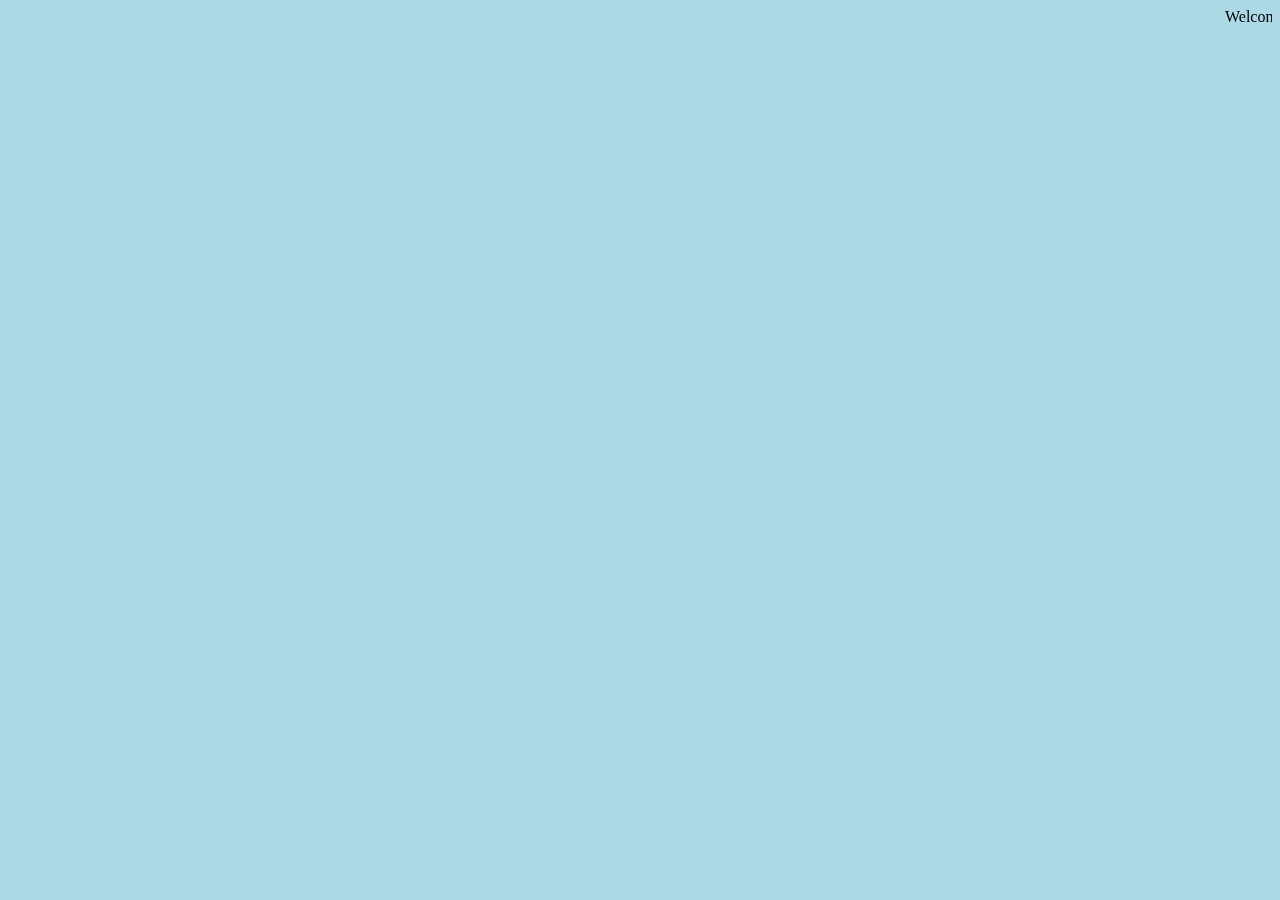
<file: index.html>
<!DOCTYPE html>
<html lang="en">
  <head>
    <meta charset="UTF-8" />
    <meta name="viewport" content="width=device-width, initial-scale=1.0" />
    <title>List,tables and forms</title>
    <link rel="stylesheet" href="style.css" />
    <!-- <link rel="stylesheet" href="style02.css" /> -->
  </head>
  <body>
    <!-- Chpater no: 17 (List,tables and forms) -->

    <!-- <ul>
      <li>Apple</li>
      <li>mango</li>
      <li>banana</li>
    </ul> -->

    <!-- <h1>First Edition Auctions</h1>
<table>
<tr>
 <th>Author</th>
 <th>Title</th>
 <th class="money">Reserve Price</th>
 <th class="money">Current Bid</th>
</tr>
<tr>
 <td>E.E. Cummings</td>
 <td>Tulips & Chimneys</td>
 <td class="money">$2,000.00</td>
 <td class="money">$2,642.50</td>
</tr>
<tr class="even">
 <td>Charles d'Orleans</td>
 <td>Poemes</td>
 <td class="money"></td>
 <td class="money">$5,866.00</td>
</tr>
<tr>
 <td>T.S. Eliot</td>
 <td>Poems 1909 - 1925</td>
 <td class="money">$1,250.00</td>
 <td class="money">$8,499.35</td>
</tr>
<tr class="even">
 <td>Sylvia Plath</td>
 <td>The Colossus</td>
 <td class="money"></td>
 <td class="money">$1031.72</td>
</tr>
</table -->

    <!-- <form action="">
      <fieldset>
        <legend>Personal Details</legend>
        <label for="">Email</label>
        <input class="email" type="email" />
        <br />
        <label for="">Password</label>
        <input class="pass" type="password" />
        <br />
        <button>Login</button>
      </fieldset>
    </form> -->

    <!-- <div class="A"></div>
    <div class="B"></div>
    <div class="A"></div>
    <div class="B"></div>

    <img
      width="100"
      src="https://creazilla-store.fra1.digitaloceanspaces.com/cliparts/64153/chess-knight-clipart-xl.png"
      alt=""
    />

    <p>Lorem ipsum dolor sit amet consectetur adipisicing elit. Deleniti esse sunt deserunt magnam iusto animi numquam veniam est enim maxime accusamus iste iure corporis ut odio provident cupiditate suscipit hic, sed voluptatibus! Repudiandae temporibus commodi necessitatibus eum, odio eos natus veritatis consectetur, iste, reiciendis aliquam laudantium dolorem atque rem culpa? Sequi ipsa, odit ea placeat quibusdam eaque sint voluptate, facilis cum, hic debitis esse tenetur dignissimos repudiandae cumque soluta at officia! Maxime unde fugiat nihil, doloremque dignissimos rerum magnam eum ex laborum voluptas? Aut maiores voluptate nesciunt eveniet ducimus hic placeat repudiandae, consequatur assumenda provident explicabo repellendus iusto. Exercitationem nostrum praesentium tempore omnis recusandae, dignissimos similique quaerat vero enim cum placeat repellat. Beatae reprehenderit delectus laudantium dolorem provident, possimus ratione quae culpa est sit tempore porro sapiente blanditiis minima? Soluta fuga, nihil alias accusantium atque, ut, nulla amet voluptatum itaque voluptatibus nisi. Provident omnis libero voluptas, officia itaque dolorum dolorem magnam labore unde! Repudiandae fugiat deleniti itaque quidem nisi quasi, deserunt vero! Aliquam, veniam quaerat! Eaque accusantium soluta ab iure voluptatibus qui porro maiores culpa voluptates nulla laboriosam assumenda, temporibus dignissimos nobis adipisci, debitis dolor! Dolorem aperiam neque, sunt quae ad praesentium quidem, necessitatibus minima ea eveniet earum, nulla tenetur?</p>
    <p>Lorem ipsum dolor sit amet consectetur adipisicing elit. Deleniti esse sunt deserunt magnam iusto animi numquam veniam est enim maxime accusamus iste iure corporis ut odio provident cupiditate suscipit hic, sed voluptatibus! Repudiandae temporibus commodi necessitatibus eum, odio eos natus veritatis consectetur, iste, reiciendis aliquam laudantium dolorem atque rem culpa? Sequi ipsa, odit ea placeat quibusdam eaque sint voluptate, facilis cum, hic debitis esse tenetur dignissimos repudiandae cumque soluta at officia! Maxime unde fugiat nihil, doloremque dignissimos rerum magnam eum ex laborum voluptas? Aut maiores voluptate nesciunt eveniet ducimus hic placeat repudiandae, consequatur assumenda provident explicabo repellendus iusto. Exercitationem nostrum praesentium tempore omnis recusandae, dignissimos similique quaerat vero enim cum placeat repellat. Beatae reprehenderit delectus laudantium dolorem provident, possimus ratione quae culpa est sit tempore porro sapiente blanditiis minima? Soluta fuga, nihil alias accusantium atque, ut, nulla amet voluptatum itaque voluptatibus nisi. Provident omnis libero voluptas, officia itaque dolorum dolorem magnam labore unde! Repudiandae fugiat deleniti itaque quidem nisi quasi, deserunt vero! Aliquam, veniam quaerat! Eaque accusantium soluta ab iure voluptatibus qui porro maiores culpa voluptates nulla laboriosam assumenda, temporibus dignissimos nobis adipisci, debitis dolor! Dolorem aperiam neque, sunt quae ad praesentium quidem, necessitatibus minima ea eveniet earum, nulla tenetur?</p> -->

    <!-- <p class="A">
      Lorem ipsum dolor sit amet consectetur adipisicing elit. Ut, dolore.
    </p>
    <p class="B">
      Lorem, ipsum dolor sit amet consectetur adipisicing elit. Possimus,
      numquam?
    </p> -->

    <!-- <p class="paraone">
      Lorem ipsum dolor sit amet consectetur adipisicing elit. Amet, quod?
    </p>
    <p class="paratwo">
      Lorem ipsum dolor sit amet consectetur adipisicing elit. Amet, quod?
    </p> -->

    <!-- <header>
      <nav></nav>
    </header>

    <section class="secA"></section>
    <section class="SecB"></section>
    <section></section>
    <section></section> -->

    <marquee>Welcome to web developemt</marquee>
  </body>
</html>
</file>
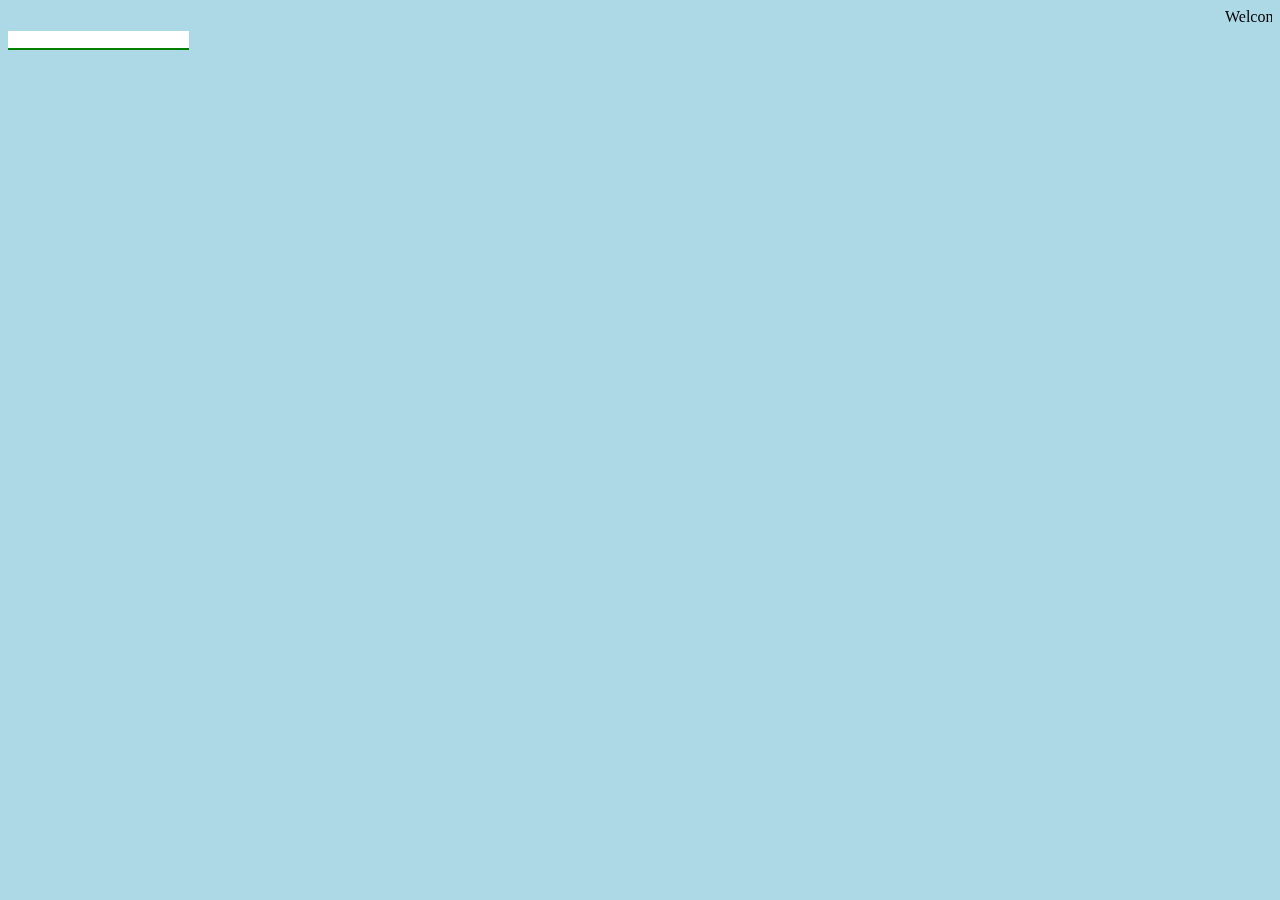
<file: index02.html>
<!DOCTYPE html>
<html lang="en">
  <head>
    <meta charset="UTF-8" />
    <meta name="viewport" content="width=device-width, initial-scale=1.0" />
    <title>Font Awesome</title>
    <link rel="stylesheet" href="style.css" />
    <link
      rel="stylesheet"
      href="https://cdnjs.cloudflare.com/ajax/libs/font-awesome/6.4.2/css/all.min.css"
      integrity="sha512-z3gLpd7yknf1YoNbCzqRKc4qyor8gaKU1qmn+CShxbuBusANI9QpRohGBreCFkKxLhei6S9CQXFEbbKuqLg0DA=="
      crossorigin="anonymous"
      referrerpolicy="no-referrer"
    />
  </head>
  <body>
    <marquee>Welcome to web development</marquee>
    <i class="fa-brands fa-google"></i>
    <i class="fa-brands fa-whatsapp"></i>
    <i class="fa-solid fa-right-to-bracket"></i>

    <input type="text" class="inputField" />
  </body>
</html>
</file>
<file: style.css>
@import url("style02.css");
/* ul {
  list-style: inside upper-roman;
}

li {
  background-color: orange;
} */

table {
  /* border: 2px solid black; */
  width: 600px;
  empty-cells: hide;
  /* border-collapse: collapse; */
  border-spacing: 5px 10px;
}

th,
td {
  border: 1px solid black;
  padding: 10px;
  margin: 5px;
  background-color: aqua;
  font-size: 2em;
}

td:hover {
  background-color: grey;
}

/* th:hover {
  background-color: grey;
} */

/* form { */
/* border: 2px solid red; */
/* width: 600px;
  margin: auto;
  border-radius: 10px;
  padding: 10px;
}

input {
  padding: 8px;
  margin: 5px;
  font-size: 19px;
}

button {
  padding: 8px;
  margin: 5px;
  border: none;
  border-radius: 10px;
  background-color: royalblue;
  color: white;
  cursor: crosshair;
}

input.email {
  background-image: url("https://img.freepik.com/free-icon/email_318-859700.jpg?w=2000");
  background-size: 35px;
  background-repeat: no-repeat;
  background-position: 5px;
  padding: 5px 10px 5px 45px;
}

input.pass {
  background-image: url("https://cdn1.iconfinder.com/data/icons/ios-11-glyphs/30/password-512.png");
  background-size: 35px;
  background-repeat: no-repeat;
  background-position: 5px;
  padding: 5px 10px 5px 45px;
}

fieldset {
  border-radius: 10px;
  border-color: red;
  box-shadow: 10px 5px 10px red;
}

legend {
  background-color: bisque;
  padding: 5px;
  border-radius: 5px;
}

label {
  display: inline-block;
  width: 100px;
  text-align: right;
} */

body {
  background-color: lightblue;
}
.A {
  background-color: red;
  width: 380px;
  float: left;
}

.B {
  background-color: blue;
  width: 200px;
  float: left;
}

p {
  clear: both;
}

.paraone {
  color: red;
}
/* img {

  position: fixed;
  top: 100px;
  left: 100px;

} */

.inputField {
  border-top: none;
  border-left: none;
  border-right: none;
  border-bottom-color: green;
}
</file>
<file: style02.css>
.paratwo {
  color: blue;
}
</file>
